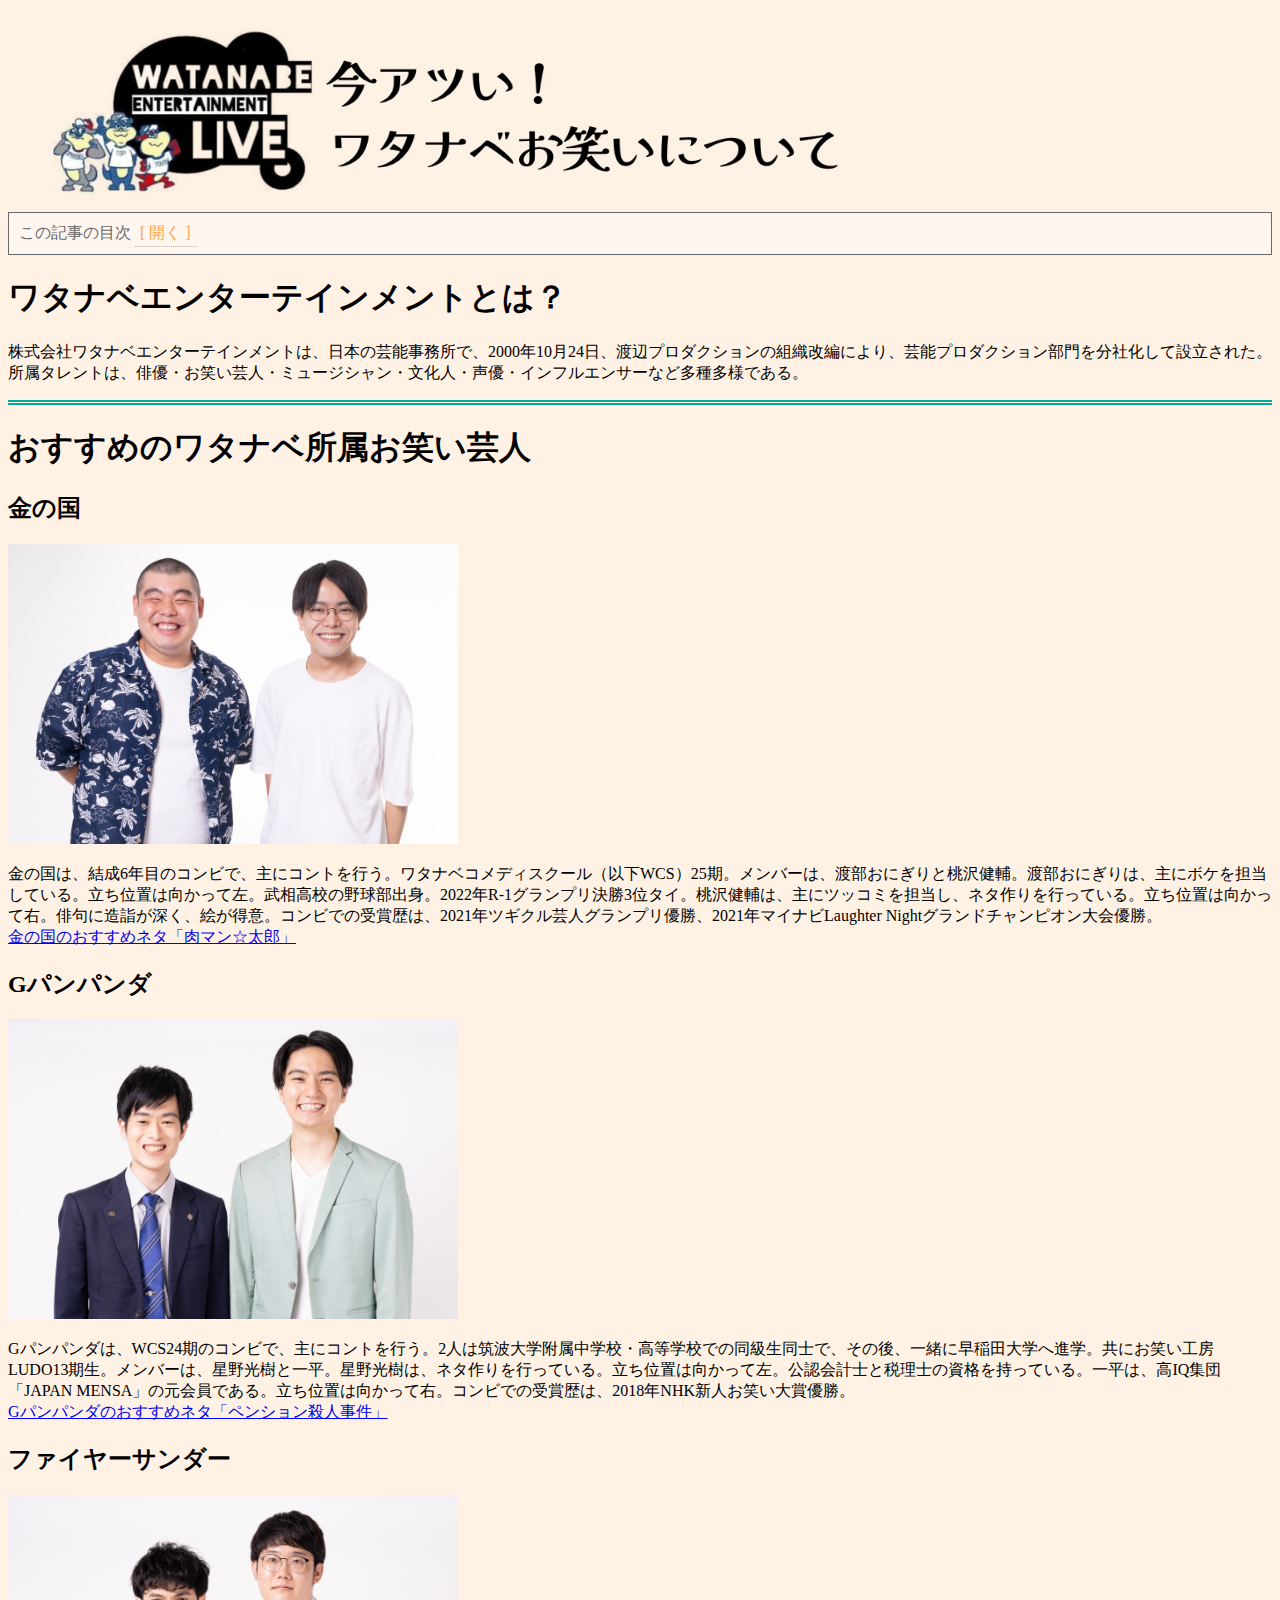
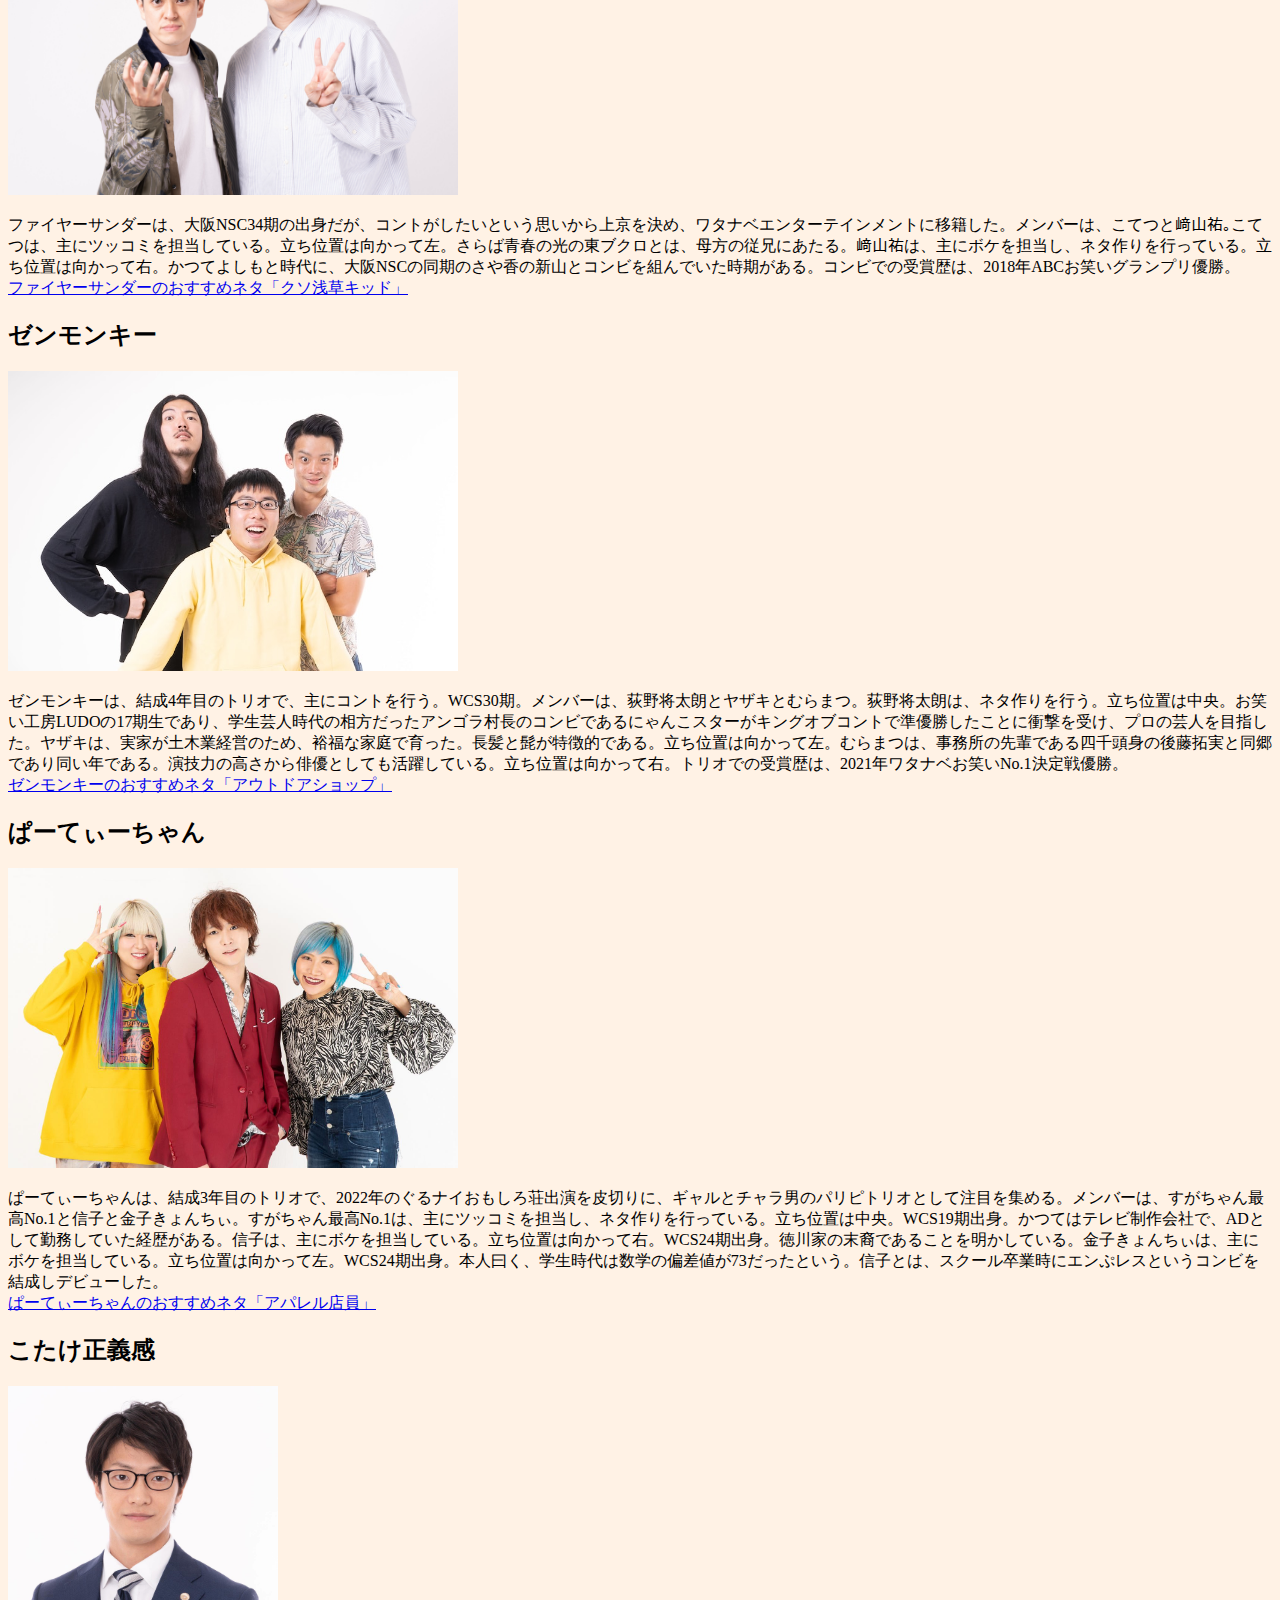
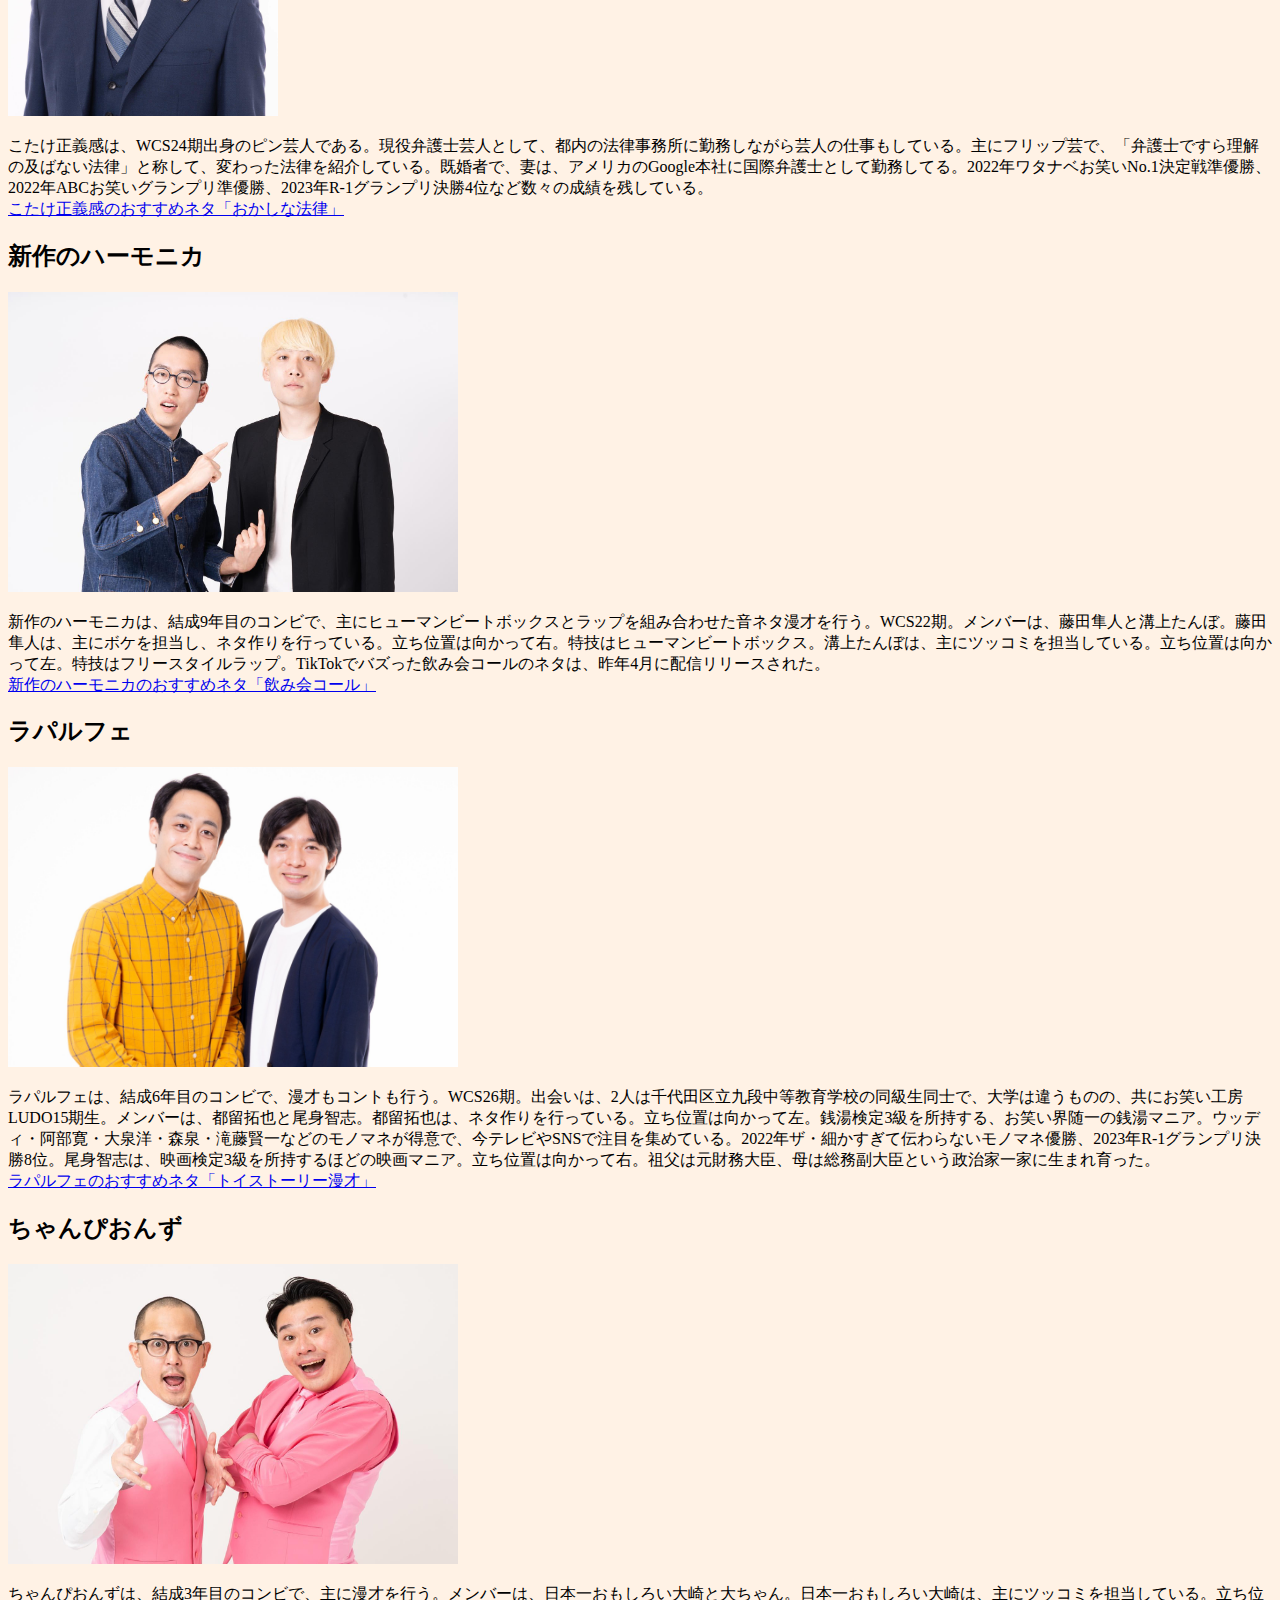
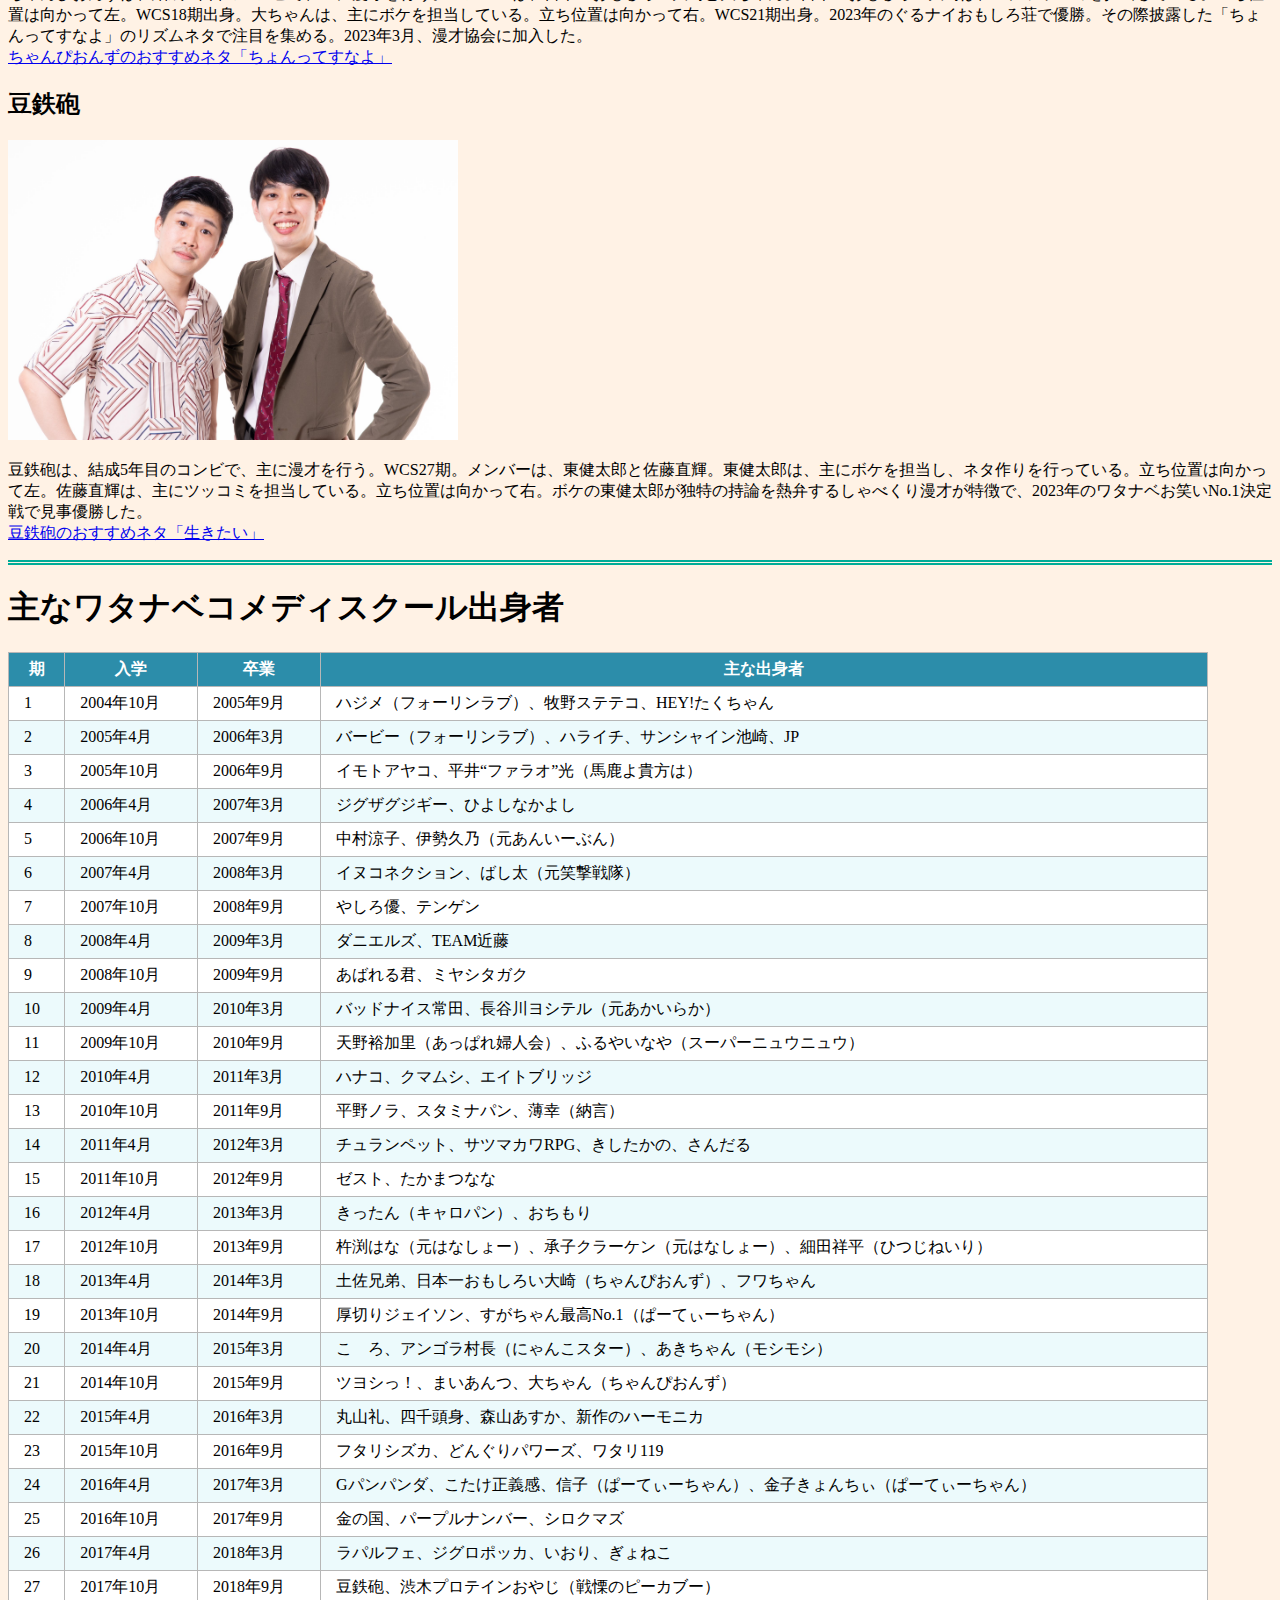
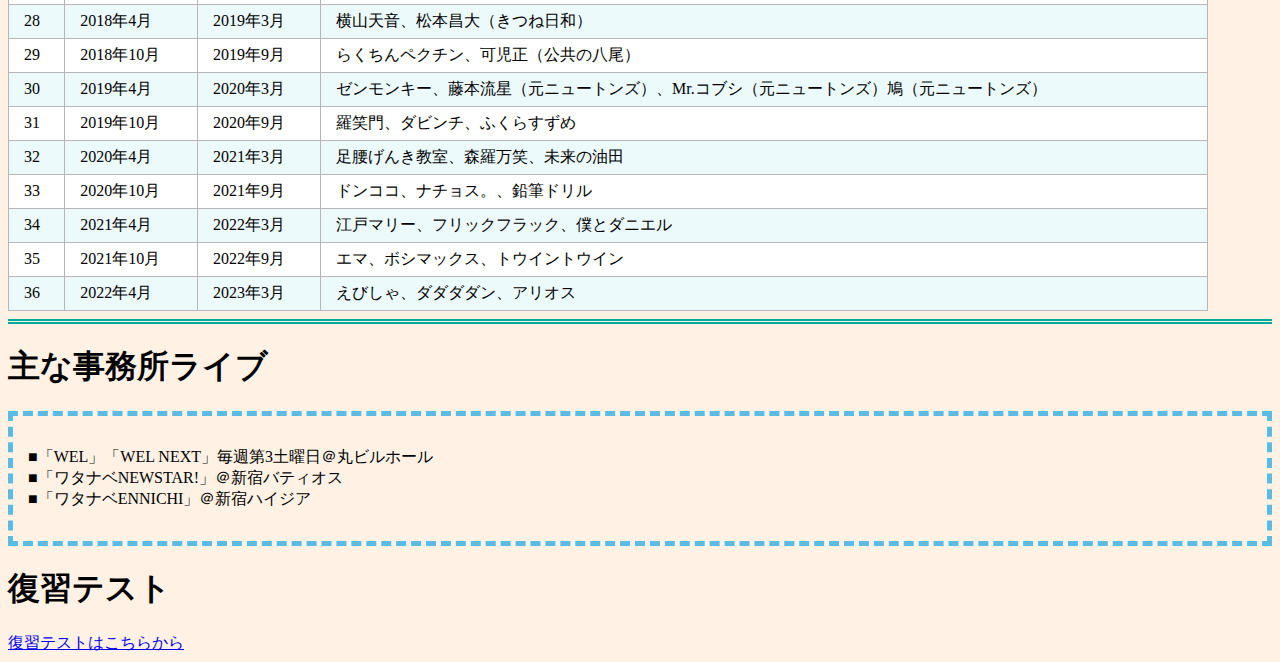
<file: index.html>
<!DOCTYPE html>
<html lang="ja">
  <head>
    <meta charset="UTF-8">
    <title>期末プロジェクト</title>
    <link rel="stylesheet" href="mystyle.css">
    <script src="myjs.js"></script>
  </head>
  <body>
   <img src="./image/無題166_20230716020459.png" alt="ヘッダー" width="850" height="200">
      
    <div class="contents_box">この記事の目次 
<input id="display" type="checkbox"><label for="display"></label>
<div class="hidden_show">
      <ol class="toc_container">
        <li><a href="#watanabe">ワタナベエンターテインメントとは？</a>
        </li>
        <li><a href="#osusume">おすすめのワタナベ所属お笑い芸人</a>
          <ol>
            <li><a href="#kinnokuni">金の国</a></li>
            <li><a href="#gpanpanda">Gパンパンダ</a></li>
            <li><a href="#faisan">ファイヤーサンダー</a></li>
            <li><a href="#zenmonkey">ゼンモンキー</a></li>
            <li><a href="#partychan">ぱーてぃーちゃん</a></li>
            <li><a href="#kotake">こたけ正義感</a></li>
            <li><a href="#sinsaku">新作のハーモニカ</a></li>
            <li><a href="#raparufe">ラパルフェ</a></li>
            <li><a href="#champinos">ちゃんぴおんず</a></li>
            <li><a href="#mamedeppou">豆鉄砲</a></li>
          </ol>
        </li>
        <li><a href="#wcs">主なワタナベコメディスクール出身者</a>
        </li>
        <li><a href="#live">主な事務所ライブ</a>
        </li>
        <li><a href="#test">復習テスト</a>
        </li>
      </ol>
</div>
    </div>
    
   <h1 id="watanabe">ワタナベエンターテインメントとは？</h1>
    <p>株式会社ワタナベエンターテインメントは、日本の芸能事務所で、2000年10月24日、渡辺プロダクションの組織改編により、芸能プロダクション部門を分社化して設立された。所属タレントは、俳優・お笑い芸人・ミュージシャン・文化人・声優・インフルエンサーなど多種多様である。</p>
<hr>
    
    <h1 id="osusume">おすすめのワタナベ所属お笑い芸人</h1>
    <h2 id="kinnokuni">金の国</h2><img src="./image/IMG_8775.JPG" alt="金の国" width="450" height="300">
    <p>金の国は、結成6年目のコンビで、主にコントを行う。ワタナベコメディスクール（以下WCS）25期。メンバーは、渡部おにぎりと桃沢健輔。渡部おにぎりは、主にボケを担当している。立ち位置は向かって左。武相高校の野球部出身。2022年R-1グランプリ決勝3位タイ。桃沢健輔は、主にツッコミを担当し、ネタ作りを行っている。立ち位置は向かって右。俳句に造詣が深く、絵が得意。コンビでの受賞歴は、2021年ツギクル芸人グランプリ優勝、2021年マイナビLaughter Nightグランドチャンピオン大会優勝。<br>
    <a href="https://www.youtube.com/watch?v=HDoYg1TM06M&list=PLlyoNpWXePdRHne7WKm8dankYJxEiYhe2&index=11">金の国のおすすめネタ「肉マン☆太郎」</a></p>
    
    <h2 id="gpanpanda">Gパンパンダ</h2><img src="./image/IMG_8772.JPG" alt="Gパンパンダ" width="450" height="300">
    <p>Gパンパンダは、WCS24期のコンビで、主にコントを行う。2人は筑波大学附属中学校・高等学校での同級生同士で、その後、一緒に早稲田大学へ進学。共にお笑い工房LUDO13期生。メンバーは、星野光樹と一平。星野光樹は、ネタ作りを行っている。立ち位置は向かって左。公認会計士と税理士の資格を持っている。一平は、高IQ集団「JAPAN MENSA」の元会員である。立ち位置は向かって右。コンビでの受賞歴は、2018年NHK新人お笑い大賞優勝。<br>
    <a href="https://www.youtube.com/watch?v=thFltEzik7o&t=12s">Gパンパンダのおすすめネタ「ペンション殺人事件」</a></p>
    
    <h2 id="faisan">ファイヤーサンダー</h2><img src="./image/IMG_8771.JPG" alt="ファイヤーサンダー" width="450" height="300">
    <p>ファイヤーサンダーは、大阪NSC34期の出身だが、コントがしたいという思いから上京を決め、ワタナベエンターテインメントに移籍した。メンバーは、こてつと﨑山祐。こてつは、主にツッコミを担当している。立ち位置は向かって左。さらば青春の光の東ブクロとは、母方の従兄にあたる。﨑山祐は、主にボケを担当し、ネタ作りを行っている。立ち位置は向かって右。かつてよしもと時代に、大阪NSCの同期のさや香の新山とコンビを組んでいた時期がある。コンビでの受賞歴は、2018年ABCお笑いグランプリ優勝。<br>
    <a href="https://www.youtube.com/watch?v=uVP6_8_H9qQ">ファイヤーサンダーのおすすめネタ「クソ浅草キッド」</a></p>
    
    <h2 id="zenmonkey">ゼンモンキー</h2><img src="./image/IMG_8773.JPG" alt="ゼンモンキー" width="450" height="300">
    <p>ゼンモンキーは、結成4年目のトリオで、主にコントを行う。WCS30期。メンバーは、荻野将太朗とヤザキとむらまつ。荻野将太朗は、ネタ作りを行う。立ち位置は中央。お笑い工房LUDOの17期生であり、学生芸人時代の相方だったアンゴラ村長のコンビであるにゃんこスターがキングオブコントで準優勝したことに衝撃を受け、プロの芸人を目指した。ヤザキは、実家が土木業経営のため、裕福な家庭で育った。長髪と髭が特徴的である。立ち位置は向かって左。むらまつは、事務所の先輩である四千頭身の後藤拓実と同郷であり同い年である。演技力の高さから俳優としても活躍している。立ち位置は向かって右。トリオでの受賞歴は、2021年ワタナベお笑いNo.1決定戦優勝。<br>
    <a href="https://www.youtube.com/watch?v=Pm_n5Yr3sHc&t=9s">ゼンモンキーのおすすめネタ「アウトドアショップ」</a></p>
    
    <h2 id="partychan">ぱーてぃーちゃん</h2><img src="./image/271951944_523340788821070_7421312579592507064_n.jpg" alt="ぱーてぃーちゃん" width="450" height="300">
    <p>ぱーてぃーちゃんは、結成3年目のトリオで、2022年のぐるナイおもしろ荘出演を皮切りに、ギャルとチャラ男のパリピトリオとして注目を集める。メンバーは、すがちゃん最高No.1と信子と金子きょんちぃ。すがちゃん最高No.1は、主にツッコミを担当し、ネタ作りを行っている。立ち位置は中央。WCS19期出身。かつてはテレビ制作会社で、ADとして勤務していた経歴がある。信子は、主にボケを担当している。立ち位置は向かって右。WCS24期出身。徳川家の末裔であることを明かしている。金子きょんちぃは、主にボケを担当している。立ち位置は向かって左。WCS24期出身。本人曰く、学生時代は数学の偏差値が73だったという。信子とは、スクール卒業時にエンぷレスというコンビを結成しデビューした。<br>
    <a href="https://www.youtube.com/watch?v=2TuNGVdKZ1w">ぱーてぃーちゃんのおすすめネタ「アパレル店員」</a></p>
    
    <h2 id="kotake">こたけ正義感</h2><img src="./image/IMG_8774.JPG" alt="こたけ正義感" width="270" height="330">
    <p>こたけ正義感は、WCS24期出身のピン芸人である。現役弁護士芸人として、都内の法律事務所に勤務しながら芸人の仕事もしている。主にフリップ芸で、「弁護士ですら理解の及ばない法律」と称して、変わった法律を紹介している。既婚者で、妻は、アメリカのGoogle本社に国際弁護士として勤務してる。2022年ワタナベお笑いNo.1決定戦準優勝、2022年ABCお笑いグランプリ準優勝、2023年R-1グランプリ決勝4位など数々の成績を残している。<br>
    <a href="https://www.youtube.com/watch?v=m6UKFs1jNQY">こたけ正義感のおすすめネタ「おかしな法律」</a></p>
    
    <h2 id="sinsaku">新作のハーモニカ</h2><img src="./image/238360497_357924415915119_7223824748855935599_n.jpg" alt="新作のハーモニカ" width="450" height="300">
    <p>新作のハーモニカは、結成9年目のコンビで、主にヒューマンビートボックスとラップを組み合わせた音ネタ漫才を行う。WCS22期。メンバーは、藤田隼人と溝上たんぼ。藤田隼人は、主にボケを担当し、ネタ作りを行っている。立ち位置は向かって右。特技はヒューマンビートボックス。溝上たんぼは、主にツッコミを担当している。立ち位置は向かって左。特技はフリースタイルラップ。TikTokでバズった飲み会コールのネタは、昨年4月に配信リリースされた。<br>
    <a href="https://www.youtube.com/watch?v=DeFZz1OauC0&t=152s">新作のハーモニカのおすすめネタ「飲み会コール」</a></p>
    
    <h2 id="raparufe">ラパルフェ</h2><img src="./image/IMG_8780.JPG" alt="ラパルフェ" width="450" height="300">
    <p>ラパルフェは、結成6年目のコンビで、漫才もコントも行う。WCS26期。出会いは、2人は千代田区立九段中等教育学校の同級生同士で、大学は違うものの、共にお笑い工房LUDO15期生。メンバーは、都留拓也と尾身智志。都留拓也は、ネタ作りを行っている。立ち位置は向かって左。銭湯検定3級を所持する、お笑い界随一の銭湯マニア。ウッディ・阿部寛・大泉洋・森泉・滝藤賢一などのモノマネが得意で、今テレビやSNSで注目を集めている。2022年ザ・細かすぎて伝わらないモノマネ優勝、2023年R-1グランプリ決勝8位。尾身智志は、映画検定3級を所持するほどの映画マニア。立ち位置は向かって右。祖父は元財務大臣、母は総務副大臣という政治家一家に生まれ育った。<br>
    <a href="https://www.youtube.com/watch?v=WUiUwQYDd2o">ラパルフェのおすすめネタ「トイストーリー漫才」</a></p>
    
    <h2 id="champions">ちゃんぴおんず</h2><img src="./image/270794632_956481658605422_6279796127311470002_n.jpg" alt="ちゃんぴおんず" width="450" height="300">
    <p>ちゃんぴおんずは、結成3年目のコンビで、主に漫才を行う。メンバーは、日本一おもしろい大崎と大ちゃん。日本一おもしろい大崎は、主にツッコミを担当している。立ち位置は向かって左。WCS18期出身。大ちゃんは、主にボケを担当している。立ち位置は向かって右。WCS21期出身。2023年のぐるナイおもしろ荘で優勝。その際披露した「ちょんってすなよ」のリズムネタで注目を集める。2023年3月、漫才協会に加入した。<br>
    <a href="https://www.youtube.com/watch?v=xZO4I-_6ACI&t=15s">ちゃんぴおんずのおすすめネタ「ちょんってすなよ」</a></p>
    
    <h2 id="mamedeppou">豆鉄砲</h2><img src="./image/IMG_8781.JPG" alt="豆鉄砲" width="450" height="300">
    <p>豆鉄砲は、結成5年目のコンビで、主に漫才を行う。WCS27期。メンバーは、東健太郎と佐藤直輝。東健太郎は、主にボケを担当し、ネタ作りを行っている。立ち位置は向かって左。佐藤直輝は、主にツッコミを担当している。立ち位置は向かって右。ボケの東健太郎が独特の持論を熱弁するしゃべくり漫才が特徴で、2023年のワタナベお笑いNo.1決定戦で見事優勝した。<br>
    <a href="https://www.youtube.com/watch?v=6RIuyp0FMw4">豆鉄砲のおすすめネタ「生きたい」</a></p>
 <hr>
    
  <h1 id="wcs">主なワタナベコメディスクール出身者</h1>
    <table>
      <thead>
      <tr>
        <th>期</th>
        <th>入学</th>
        <th>卒業</th>
        <th>主な出身者</th>
      </tr>
      </thead>
      <tbody>
      <tr>
        <td>1</td>
        <td>2004年10月</td>
        <td>2005年9月</td>
        <td>ハジメ（フォーリンラブ）、牧野ステテコ、HEY!たくちゃん</td>
      </tr>
      <tr>
        <td>2</td>
        <td>2005年4月</td>
        <td>2006年3月</td>
        <td>バービー（フォーリンラブ）、ハライチ、サンシャイン池崎、JP</td>
      </tr>
      <tr>
        <td>3</td>
        <td>2005年10月</td>
        <td>2006年9月</td>
        <td>イモトアヤコ、平井“ファラオ”光（馬鹿よ貴方は）</td>
      </tr>
      <tr>
        <td>4</td>
        <td>2006年4月</td>
        <td>2007年3月</td>
        <td>ジグザグジギー、ひよしなかよし</td>
      </tr>
      <tr>
        <td>5</td>
        <td>2006年10月</td>
        <td>2007年9月</td>
        <td>中村涼子、伊勢久乃（元あんいーぶん）</td>
      </tr>
      <tr>
        <td>6</td>
        <td>2007年4月</td>
        <td>2008年3月</td>
        <td>イヌコネクション、ばし太（元笑撃戦隊）</td>
      </tr>
      <tr>
        <td>7</td>
        <td>2007年10月</td>
        <td>2008年9月</td>
        <td>やしろ優、テンゲン</td>
      </tr>
      <tr>
        <td>8</td>
        <td>2008年4月</td>
        <td>2009年3月</td>
        <td>ダニエルズ、TEAM近藤</td>
      </tr>
      <tr>
        <td>9</td>
        <td>2008年10月</td>
        <td>2009年9月</td>
        <td>あばれる君、ミヤシタガク</td>
      </tr>
      <tr>
        <td>10</td>
        <td>2009年4月</td>
        <td>2010年3月</td>
        <td>バッドナイス常田、長谷川ヨシテル（元あかいらか）</td>
      </tr>
      <tr>
        <td>11</td>
        <td>2009年10月</td>
        <td>2010年9月</td>
        <td>天野裕加里（あっぱれ婦人会）、ふるやいなや（スーパーニュウニュウ）</td>
      </tr>
      <tr>
        <td>12</td>
        <td>2010年4月</td>
        <td>2011年3月</td>
        <td>ハナコ、クマムシ、エイトブリッジ</td>
      </tr>
      <tr>
        <td>13</td>
        <td>2010年10月</td>
        <td>2011年9月</td>
        <td>平野ノラ、スタミナパン、薄幸（納言）</td>
      </tr>
      <tr>
        <td>14</td>
        <td>2011年4月</td>
        <td>2012年3月</td>
        <td>チュランペット、サツマカワRPG、きしたかの、さんだる</td>
      </tr>
      <tr>
        <td>15</td>
        <td>2011年10月</td>
        <td>2012年9月</td>
        <td>ゼスト、たかまつなな</td>
      </tr>
      <tr>
        <td>16</td>
        <td>2012年4月</td>
        <td>2013年3月</td>
        <td>きったん（キャロパン）、おちもり</td>
      </tr>
      <tr>
        <td>17</td>
        <td>2012年10月</td>
        <td>2013年9月</td>
        <td>杵渕はな（元はなしょー）、承子クラーケン（元はなしょー）、細田祥平（ひつじねいり）</td>
      </tr>
      <tr>
        <td>18</td>
        <td>2013年4月</td>
        <td>2014年3月</td>
        <td>土佐兄弟、日本一おもしろい大崎（ちゃんぴおんず）、フワちゃん</td>
      </tr>
      <tr>
        <td>19</td>
        <td>2013年10月</td>
        <td>2014年9月</td>
        <td>厚切りジェイソン、すがちゃん最高No.1（ぱーてぃーちゃん）</td>
      </tr>
      <tr>
        <td>20</td>
        <td>2014年4月</td>
        <td>2015年3月</td>
        <td>こゝろ、アンゴラ村長（にゃんこスター）、あきちゃん（モシモシ）</td>
      </tr>
      <tr>
        <td>21</td>
        <td>2014年10月</td>
        <td>2015年9月</td>
        <td>ツヨシっ！、まいあんつ、大ちゃん（ちゃんぴおんず）</td>
      </tr>
      <tr>
        <td>22</td>
        <td>2015年4月</td>
        <td>2016年3月</td>
        <td>丸山礼、四千頭身、森山あすか、新作のハーモニカ</td>
      </tr>
      <tr>
        <td>23</td>
        <td>2015年10月</td>
        <td>2016年9月</td>
        <td>フタリシズカ、どんぐりパワーズ、ワタリ119</td>
      </tr>
      <tr>
        <td>24</td>
        <td>2016年4月</td>
        <td>2017年3月</td>
        <td>Gパンパンダ、こたけ正義感、信子（ぱーてぃーちゃん）、金子きょんちぃ（ぱーてぃーちゃん）</td>
      </tr>
      <tr>
        <td>25</td>
        <td>2016年10月</td>
        <td>2017年9月</td>
        <td>金の国、パープルナンバー、シロクマズ</td>
      </tr>
      <tr>
        <td>26</td>
        <td>2017年4月</td>
        <td>2018年3月</td>
        <td>ラパルフェ、ジグロポッカ、いおり、ぎょねこ</td>
      </tr>
      <tr>
        <td>27</td>
        <td>2017年10月</td>
        <td>2018年9月</td>
        <td>豆鉄砲、渋木プロテインおやじ（戦慄のピーカブー）</td>
      </tr>
      <tr>
        <td>28</td>
        <td>2018年4月</td>
        <td>2019年3月</td>
        <td>横山天音、松本昌大（きつね日和）</td>
      </tr>
      <tr>
        <td>29</td>
        <td>2018年10月</td>
        <td>2019年9月</td>
        <td>らくちんペクチン、可児正（公共の八尾）</td>
      </tr>
      <tr>
        <td>30</td>
        <td>2019年4月</td>
        <td>2020年3月</td>
        <td>ゼンモンキー、藤本流星（元ニュートンズ）、Mr.コブシ（元ニュートンズ）鳩（元ニュートンズ）</td>
      </tr>
      <tr>
        <td>31</td>
        <td>2019年10月</td>
        <td>2020年9月</td>
        <td>羅笑門、ダビンチ、ふくらすずめ</td>
      </tr>
      <tr>
        <td>32</td>
        <td>2020年4月</td>
        <td>2021年3月</td>
        <td>足腰げんき教室、森羅万笑、未来の油田</td>
      </tr>
      <tr>
        <td>33</td>
        <td>2020年10月</td>
        <td>2021年9月</td>
        <td>ドンココ、ナチョス。、鉛筆ドリル</td>
      </tr>
      <tr>
        <td>34</td>
        <td>2021年4月</td>
        <td>2022年3月</td>
        <td>江戸マリー、フリックフラック、僕とダニエル</td>
      </tr>
      <tr>
        <td>35</td>
        <td>2021年10月</td>
        <td>2022年9月</td>
        <td>エマ、ボシマックス、トウイントウイン</td>
      </tr>
      <tr>
        <td>36</td>
        <td>2022年4月</td>
        <td>2023年3月</td>
        <td>えびしゃ、ダダダダン、アリオス</td>
      </tr>
      </tbody>
    </table>
<hr>    
    <h1 id="live">主な事務所ライブ</h1>
    <div class="forecast">
    <p>■「WEL」「WEL NEXT」毎週第3土曜日＠丸ビルホール<br>
      ■「ワタナベNEWSTAR!」＠新宿バティオス<br>
      ■「ワタナベENNICHI」＠新宿ハイジア</p>
    </div>

 <h1 id="test">復習テスト</h1>
    <a href="a.html">復習テストはこちらから</a>
    
    
 </body>
</html>
</file>
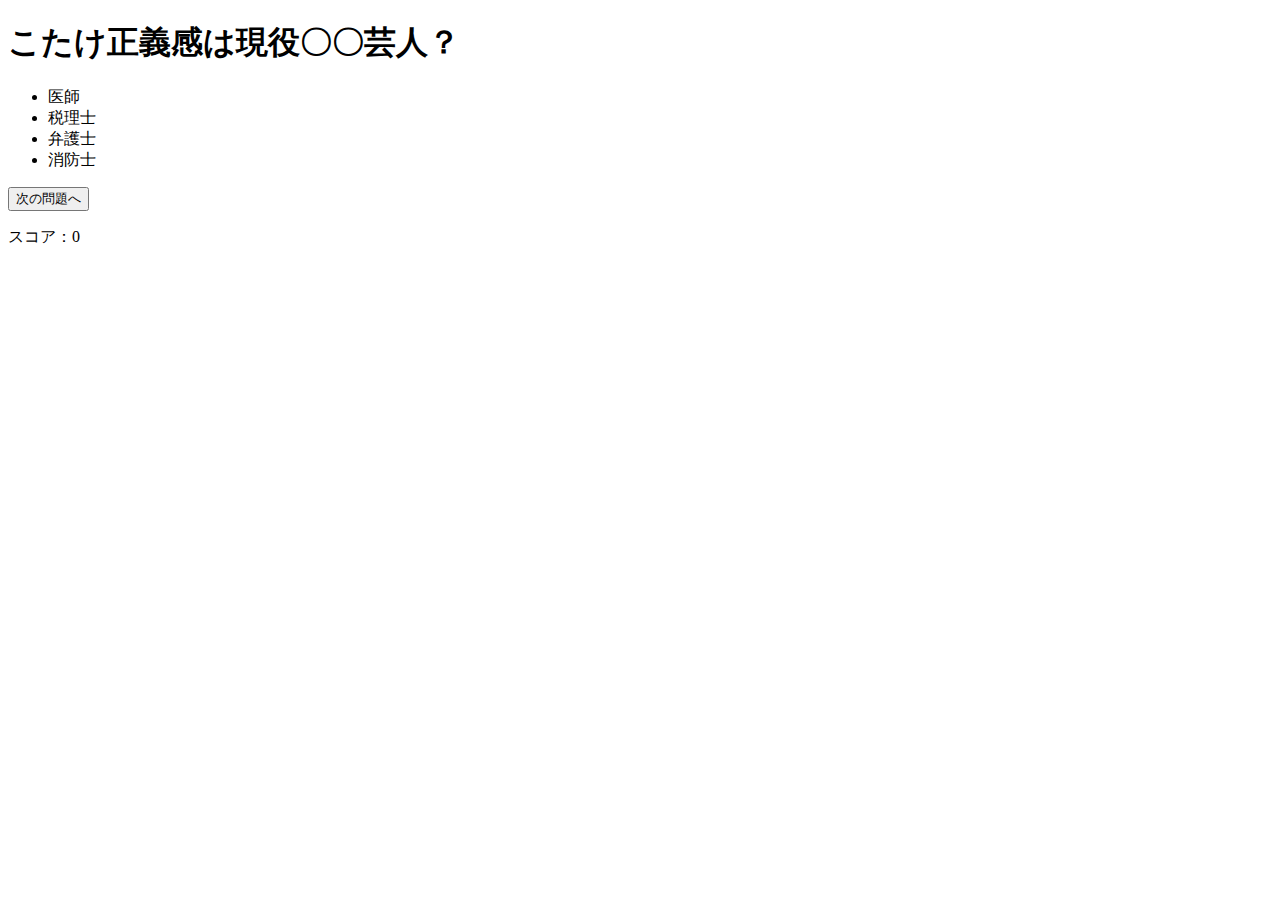
<file: a.html>
<!DOCTYPE html>
<html lang="ja">
<head>
  <meta charset="UTF-8">
  <title>復習テスト</title>
</head>
<body>
  <h1 id="question">問題文</h1>
  <ul id="choices"></ul>
  <button id="nextBtn">次の問題へ</button>
  <p>スコア：<span id="score">0</span></p>
  <script src="myjs.js"></script>
</body>
</html>
</file>
<file: mystyle.css>
/*== 開閉式もくじ ==*/
.contents_box {
    padding: 10px;
    font-size:1rem;/*タイトルのフォントサイズ*/
    color:#696969;/*タイトルの文字色*/
    background-color:#fff7ef;/*背景色*/
    border:1px solid #696969;/*外枠線- 色*/
}

/*== 開閉文字装飾 ==*/
.contents_box label {
    padding: 5px;
    color:#ffa54c; /*文字色*/
    font-size:1rem;/*フォントサイズ*/
    cursor:pointer;
    border-bottom: 1px dotted #ffa54c;/*下線*/
}

/*開く*/
.contents_box label:before{
    display: inline-block;
    content: "[ 開く ]";/*"表示"などに変更可*/}
/*閉じる*/
.contents_box input:checked ~ label:before {
     content: "[ 閉じる ]";/*"非表示"などに変更可*/}

.contents_box input{display:none;}
/*最初は非表示*/
.contents_box .hidden_show
{height:0;padding:0;overflow:hidden;transition:0.8s;}
/*クリックでopen*/
.contents_box input:checked ~ .hidden_show
{padding: 10px 0;height:auto;}

table{
    border-collapse:collapse;
    width:1200px;
}
td,th{
    padding:6px 15px;
    border:1px solid #b7b7b7
}
thead th{
    background:#2c8daa;
    color:#fff;
}
tbody tr:nth-child(2n+1){
    background:#fff;
}
tbody tr:nth-child(2n){
    background:#ecfafc;
}
body{
 background-color:#fff2e5;
}
.forecast{
 border:5px dashed #5abbe4;
 padding:15px;
 wigth:300px;
}
hr{
 border:none;
 border-top:5px double #00ac97;
}
</file>
